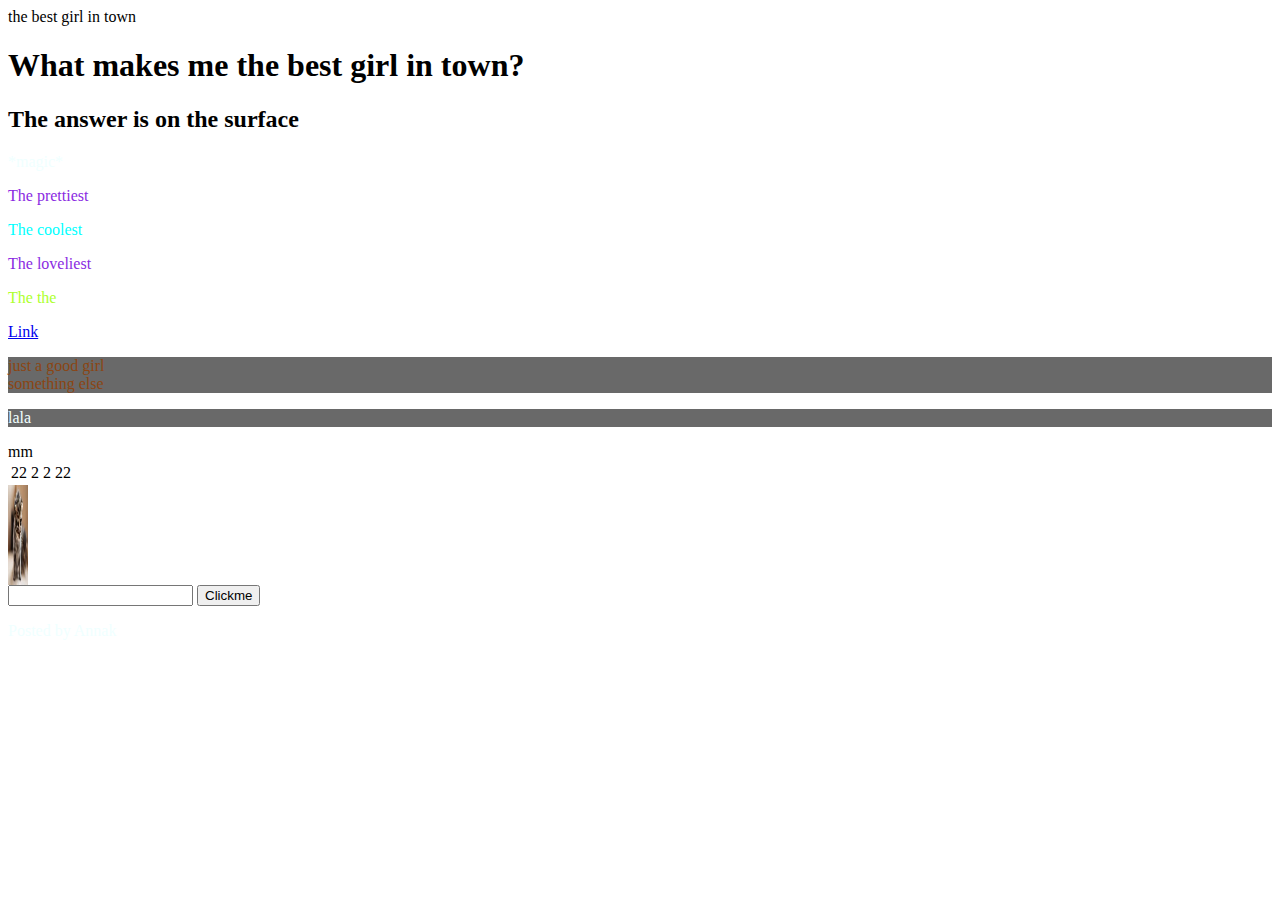
<file: the best girl in town.html>
the best girl in town
<!DOCTYPE html>
<html lang="en"> 
    <head>
        <link rel="stylesheet" href="mystyle.css">
        <title> The best girl in town </title>
    </head>
<body>
    <header>
        <h1>What makes me the best girl in town?</h1>
        <h2>The answer is on the surface</h2>
        <p>*magic*</p>
    </header>
    <section>
        <p class="me"> The prettiest </p>
        
        <p id="specialId"> The coolest</p>
        <p class="me" style="color:cornsilk"> The loveliest </p>
        <p class="paragraph special"> The the </p> 
    </section>
<a href="https://www.w3schools.com/html/exercise.asp?filename=exercise_html_styles1" target="_blank">Link</a>
<br>

<ul
    class="list">
    <li class="listItem">just a good girl</li>
    <li class="listItem"> something else</li>
</ul>
<p class="list"> lala</p>
<table>
<thead>mm</thead>
<tbody>
    <tr>
        <td> 22</td>
        <td>2 2 </td>
        <td> 22 </td>
    </tr>
</tbody>
</table>
<img alt="cat" src="[data-uri]" width="20" height="100"/>

<form>
    <input />
    <button>Clickme</button>
</form>
<footer> 
    <p>Posted by Annak</p>
</footer>
</body>
</html>
</file>
<file: mystyle.css>
p{
    color:azure;

}
.me {
    color:blueviolet !important;
}
#specialId {
    color:aqua
}
.paragraph.special {
    color:greenyellow

}
.list {
    padding: 0cqw;
    background-color: dimgray;
}
.listItem {
    color: beige;

}
.list .listItem {
    color:saddlebrown;
}
</file>
